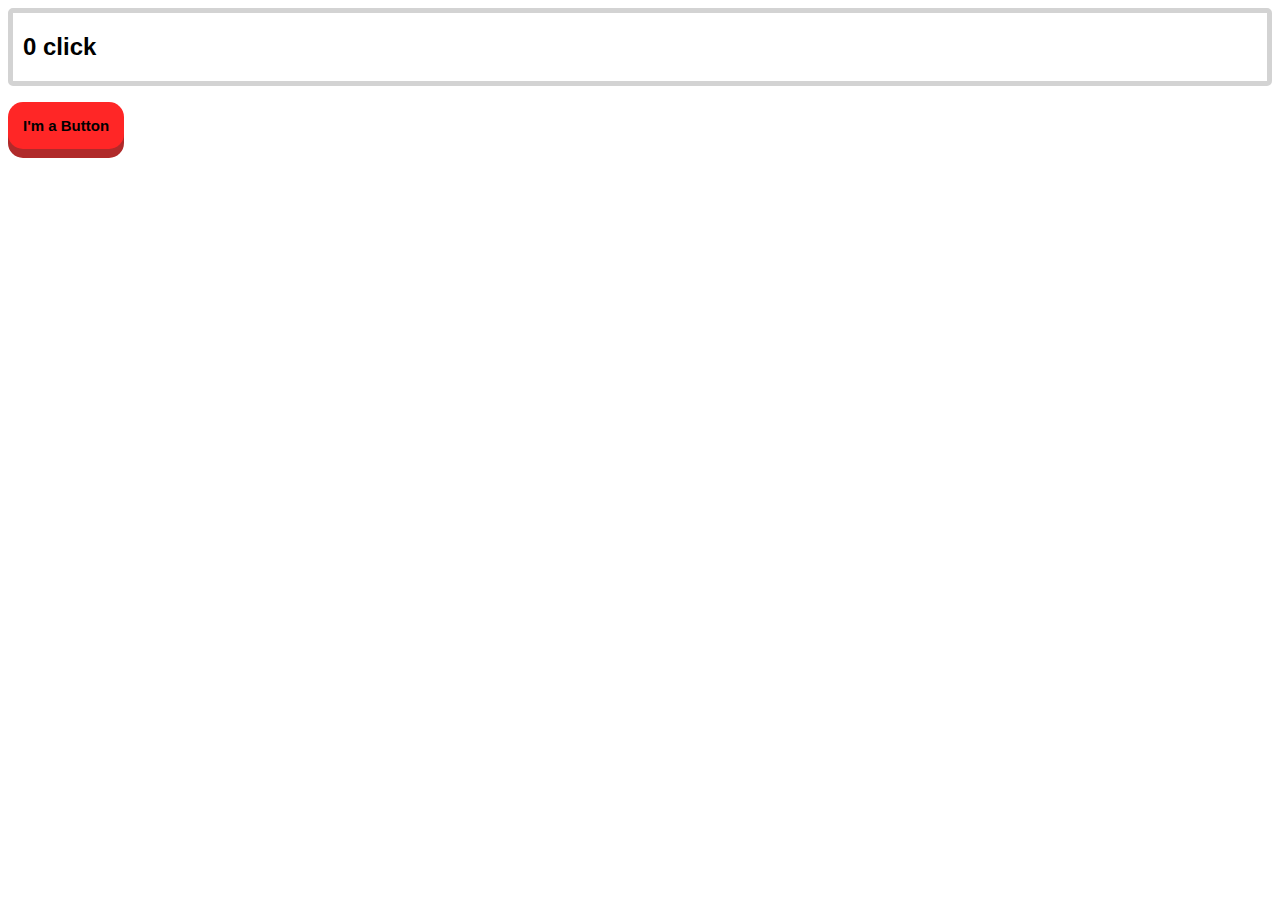
<file: index.html>
<!DOCTYPE html>
<html lang="en" dir="ltr">
  <head>
    <meta charset="utf-8" name='viewport' 
     content='width=device-width, initial-scale=1.0, maximum-scale=1.0, user-scalable=0'>
    <title>Click!</title>
    <link rel="stylesheet" href="styles.css?version = 0.0.0.0006">
  </head>
  <body onload="Update()">
    <div class="box1"><h2 class="box1" id="buttonClicked">0 click</h2></div>

    <p class="click"><button onClick="clickButton()">I'm a Button</button></p>

    <div class="tab click10">
        <button id="tabClickers" class="tablinks click10" onclick="openCity(event, 'Clickers')">Clickers</button>
        <button id="tabCats" class="tablinks click100" onclick="openCity(event, 'Cats')">Cats</button>
        <button id="tabSettings" class="tablinks click100" onclick="openCity(event, 'Settings')">Settings</button>
    </div>

    <div id="Clickers" class="tabcontent">
        <div class="click10">
        <br>
        <p class="ex1">Click per click: </p>
        <p class="ex1" id="currClickPerClick">1</p>
    	<div class="click10">    
    		<hr>
        	<p class="ex1" id="buyClick"><button id="buttonCPC" onClick="buyClickPerClick()">Buy 1 Click per Click </button> 
        	<p class="ex1" id="currCostPerClick">Cost: 10 clicks</p></p>
    	</div>
    	<div class="click250">    
    		<hr>
        	<p class="ex1" id="buyMouse"><button id="buttonMouse" onClick="buyMouse()">Buy second mouse</button> 
        	<p class="ex1" id="currCostMouse">Cost: 500 clicks</p>
        	<p id="descMouse">Many says it does not work that way, prove them wrong. <br>[Doubles your Click per Click]</p></p>
    	</div>
    	</div>
    </div>


    <div id="Cats" class="tabcontent">
        <div class="click100">
	        <br>
	        <p class="ex1" id="buyCat"><button id="buttonCat" onClick="buyCat()">Buy 1 cat </button> 
	        <p class="ex1" id="currCostPerCat">Cost: 100 clicks</p></p>

	        <p class="unlockables" id="currCat">You have 0 cat</p> 

	        <p class="unlockables" id="currCat2">Click by Cat(seconds): 
	        <p class="unlockables" id="currClickPerCat">1 CpS</p></p>
        </div>
        <div class="cat5">
	        <hr>
	        <p class="ex1" id="buyCatFood"><button id="buttonCatFood" onClick="buyCatFood()">Buy cat food </button> 
	        <p class="ex1" id="currCostCatFood">Cost: 250 clicks</p>
	        <p id="descCatFood">Make your cats look less like slaves. <br>[Doubles your Click by Cat]</p></p>
	    </div>
    </div>


    <div id="Settings" class="tabcontent">
        <p>Under Construction</p>
        <p>Version: 0.0.0.0005</p>
    </div>
    
    <script src="main.js?version = 0.0.0.0006" charset="utf-8" type="text/javascript"></script>
  </body>
</html>
</file>
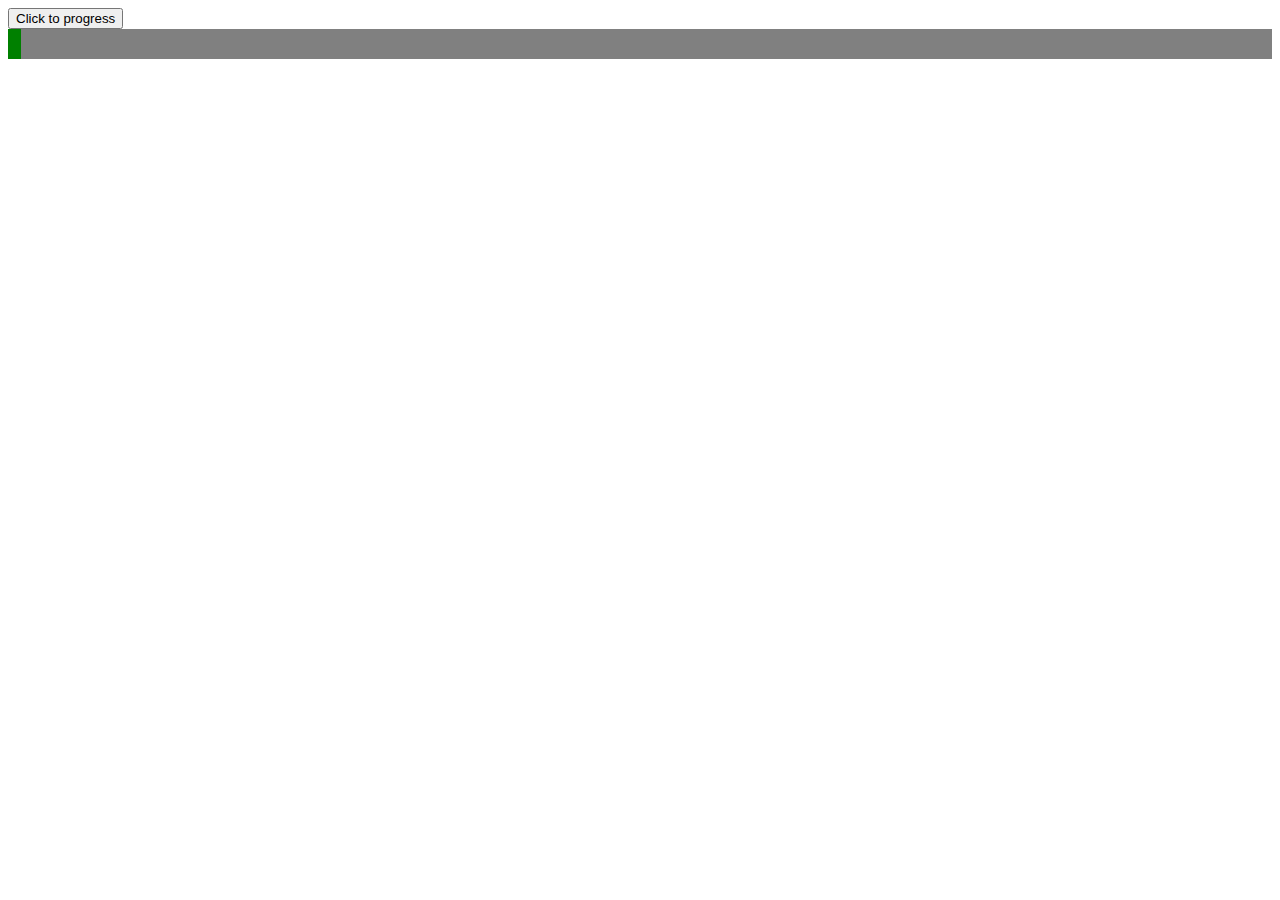
<file: letmetry.html>
<!DOCTYPE html>
<html>
<head>
	<title>Testing</title>
	<style type="text/css">
		#myProgress{
			width: 100%;
			background-color: grey;
		}
		#myBar{
			width: 1%;
			height: 30px;
			background-color: green;
		}
	</style>
</head>
<body>
	<button onClick="move()">Click to progress</button>
	<div id="myProgress">
		<div id="myBar"></div>
	</div>
	<script type="text/javascript">
		var i = 0;
		function move() {
		  if (i == 0) {
		    i = 1;
		    var elem = document.getElementById("myBar");
		    var width = 1;
		    var id = setInterval(frame, 10);
		    function frame() {
		      if (width >= 100) {
		        clearInterval(id);
		        i = 0;
		      } else {
		        width++;
		        elem.style.width = width + "%";
		      }
		    }
		  }
		}
	</script>
</body>
</html>
</file>
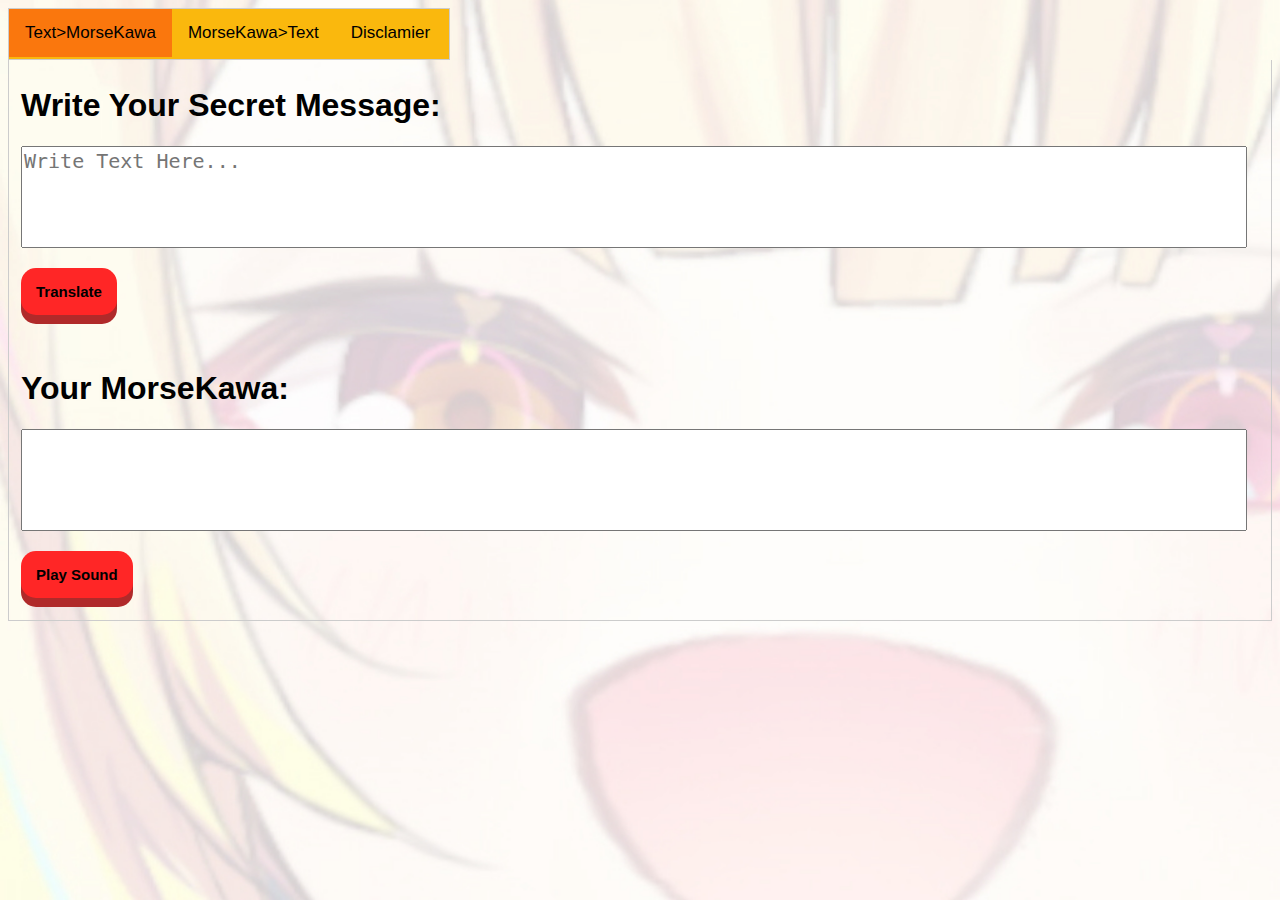
<file: morsekawa.html>
<!DOCTYPE html>
<html lang="en" dir="ltr">
  <head>
    <meta charset="utf-8" name='viewport' 
     content='width=device-width, initial-scale=1.0, maximum-scale=1.0, user-scalable=0'>
    <title>Morse-Kawa</title>
    <link rel="stylesheet" href="styles.css?version = 0.0.0.0006">
  </head>
  <style>
    body {
        background-image: url('resources/hskw.jpg');
        background-repeat: no-repeat;
        background-attachment: fixed;  
        background-size: cover;
    }
    textarea{
        resize: none;
        font-size: 20px;
    }
    .tab {
      width: 440px;
      height: 50px;
      overflow: hidden;
      border: 1px solid #ccc;
      background-color: #FAB80D;
    }
    .tab button {
      background-color: inherit;
      float: left;
      border: none;
      outline: none;
      cursor: pointer;
      padding: 14px 16px;
      transition: 0.3s;
    }
    .tab button:hover {
      background-color: #FA930D;
    }
    .tab button.active {
      background-color: #FA770D;
    }
    .tabcontent {
      display: none;
      padding: 6px 12px;
      border: 1px solid #ccc;
      border-top: none;
    }
  </style>
  <body onload="Main()">
    <audio id="1Hun" src="resources/1Hun.wav" preload="auto"></audio>
    <audio id="2Bwa" src="resources/2Bwa.wav" preload="auto"></audio>
    <audio id="3Hwa" src="resources/3Hwa.wav" preload="auto"></audio>
    <audio id="4Haa" src="resources/4Haa.wav" preload="auto"></audio>
    <div class="tab">
        <button class="tablinks" onclick="openTab(event, 'ToMorse')" id="default">Text>MorseKawa</button>
        <button class="tablinks" onclick="openTab(event, 'ToText')">MorseKawa>Text</button>
        <button class="tablinks" onclick="openTab(event, 'Discl')">Disclamier</button>
    </div>
    <div id="ToMorse" class="tabcontent">
        <h1>Write Your Secret Message:</h1>
        <textarea autofocus id="message" name="message" rows="4" cols="100" placeholder="Write Text Here..."></textarea>
        <p class="click"><button onClick="document.getElementById('2Bwa').play();transMessage()">Translate</button></p>
        <br>
        <h1>Your MorseKawa:</h1>
        <textarea readonly="" id="code" name="code" rows="4" cols="100"></textarea>
        <p class="click"><button id="PlaySound" onClick="delaySound()">Play Sound</button></p>
    </div>
    <div id="ToText" class="tabcontent">
        <h1>Paste Your MorseKawa:</h1>
        <textarea autofocus id="morsetext" name="message" rows="4" cols="100" placeholder="Insert MorseKawa Here..."></textarea>
        <p class="click"><button onClick="document.getElementById('4Haa').play();transMorse()">Translate</button></p>
        <br>
        <h1>The Secret Message:</h1>
        <textarea readonly="" id="secret" name="code" rows="4" cols="100"></textarea>
    </div>
    <div id="Discl" class="tabcontent">
        <p>Just a silly fan project by me.</p>
        <p>All voice materials used are owned by Hoshikawa Sara, Nijisanji and Ichikara.</p>
        <p>Audio Source: <a href="https://www.youtube.com/watch?v=oxl_bCLBB_w">HunHun!! AAAAA!!!</a></p>
        <p>GingerRin, 2021</p>
    </div>
    <script src="morsemain.js?version = 0.0.0.0001" charset="utf-8" type="text/javascript"></script>
  </body>
</html>
</file>
<file: styles.css>
body {font-family: Arial;}

        .unlockables{display: none;}

        .click10{display: none;}

        .click100{display: none;}

        .click250{display: none;}

        .cat5{display: none;}

    	p.ex1{display: inline;}

    	div.box1{
    		border: 5px solid lightgrey;
    		border-radius: 5px;
    	}

    	h2.box1{margin-left: 10px;}

    	.button{unselectable: "on";}

        .click button{
            display: inline-block;
            padding: 15px 15px;
            font-size: 15px;
            font-weight: bold;
            cursor: pointer;
            text-align: center;
            text-decoration: none;
            outline: none;
            color: #000;
            background-color: #ff2626;
            border: none;
            border-radius: 15px;
            box-shadow: 0 9px #b02a2a;
        }

        .click button:hover{
            background-color: #b82a2a;
            color: #fff;
        }

        .click button:active {
            background-color: #b82a2a;
            box-shadow: 0 5px #4f1c1c;
            transform: translateY(4px);
        }

        .tab {
            overflow: hidden;
            border: 1px solid #ccc;
            background-color: #f1f1f1;
        }

        .tab button {
            background-color: inherit;
            float: left;
            border: none;
            outline: none;
            cursor: pointer;
            padding: 14px 16px;
            transition: 0.3s;
            font-size: 17px;
        }

        .tab button:hover {background-color: #ddd;}

        .tab button.active {background-color: #ccc;}

        .tabcontent {
            display: none;
            padding: 6px 12px;
            border: 1px solid #ccc;
            border-top: none;
        }

        hr {
            display: block;
            height: 1px;
            border: 0;
            border-top: 1px solid #ccc;
            margin: 1em 0;
            padding: 0;
        }
</file>
